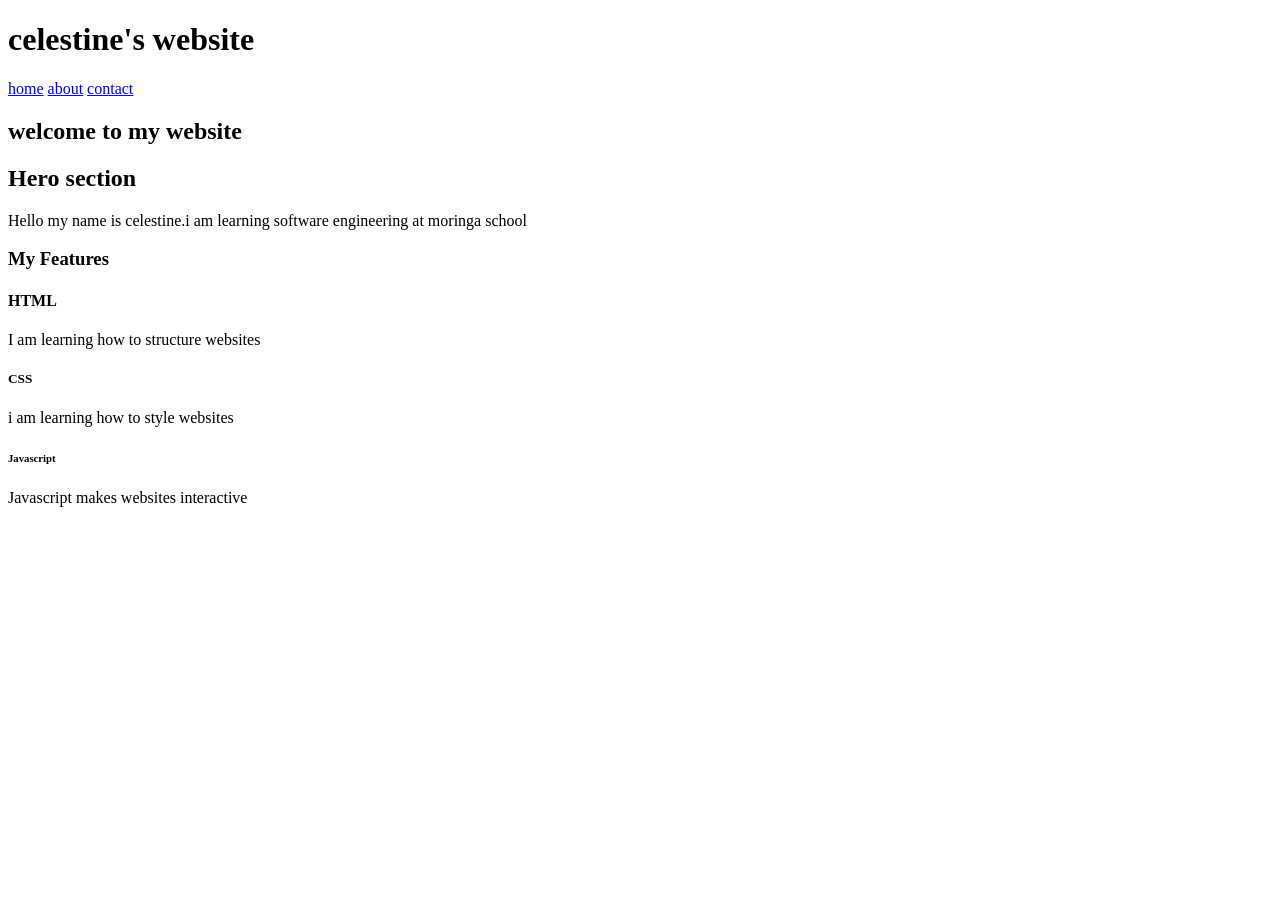
<file: Index.html>
<!DOCTYPE html>
<html>
    <head>
<meta charset="UTF-8">
<title>celestine|homepage</title>
<link rel="stylesheet" href="style.css">
</head>
<header>
    <h1> celestine's website</h1>
</header>
    <a href="Index.html">home</a>
    <a href="about.html">about</a>
    <a href="contact.html">contact</a>
    </nav>
    <h2>welcome to my website</h2> 
    <section>
        <h2>Hero section</h2>
        <p>Hello my name is celestine.i am learning software engineering at moringa school</p>
    </section>
    <section>
        <h3>My Features</h3>
        <div>
        <h4>HTML</h4>
        <P>I am learning how to structure websites</P>
        </div>
        <div>
        <h5>CSS</h5>
        <p>i am learning how to style websites</p>
    </div>
    <div>
    <h6>Javascript</h6>
    <p> Javascript makes websites interactive</p>
    </div>
    </section>
</body>
</html>
</file>
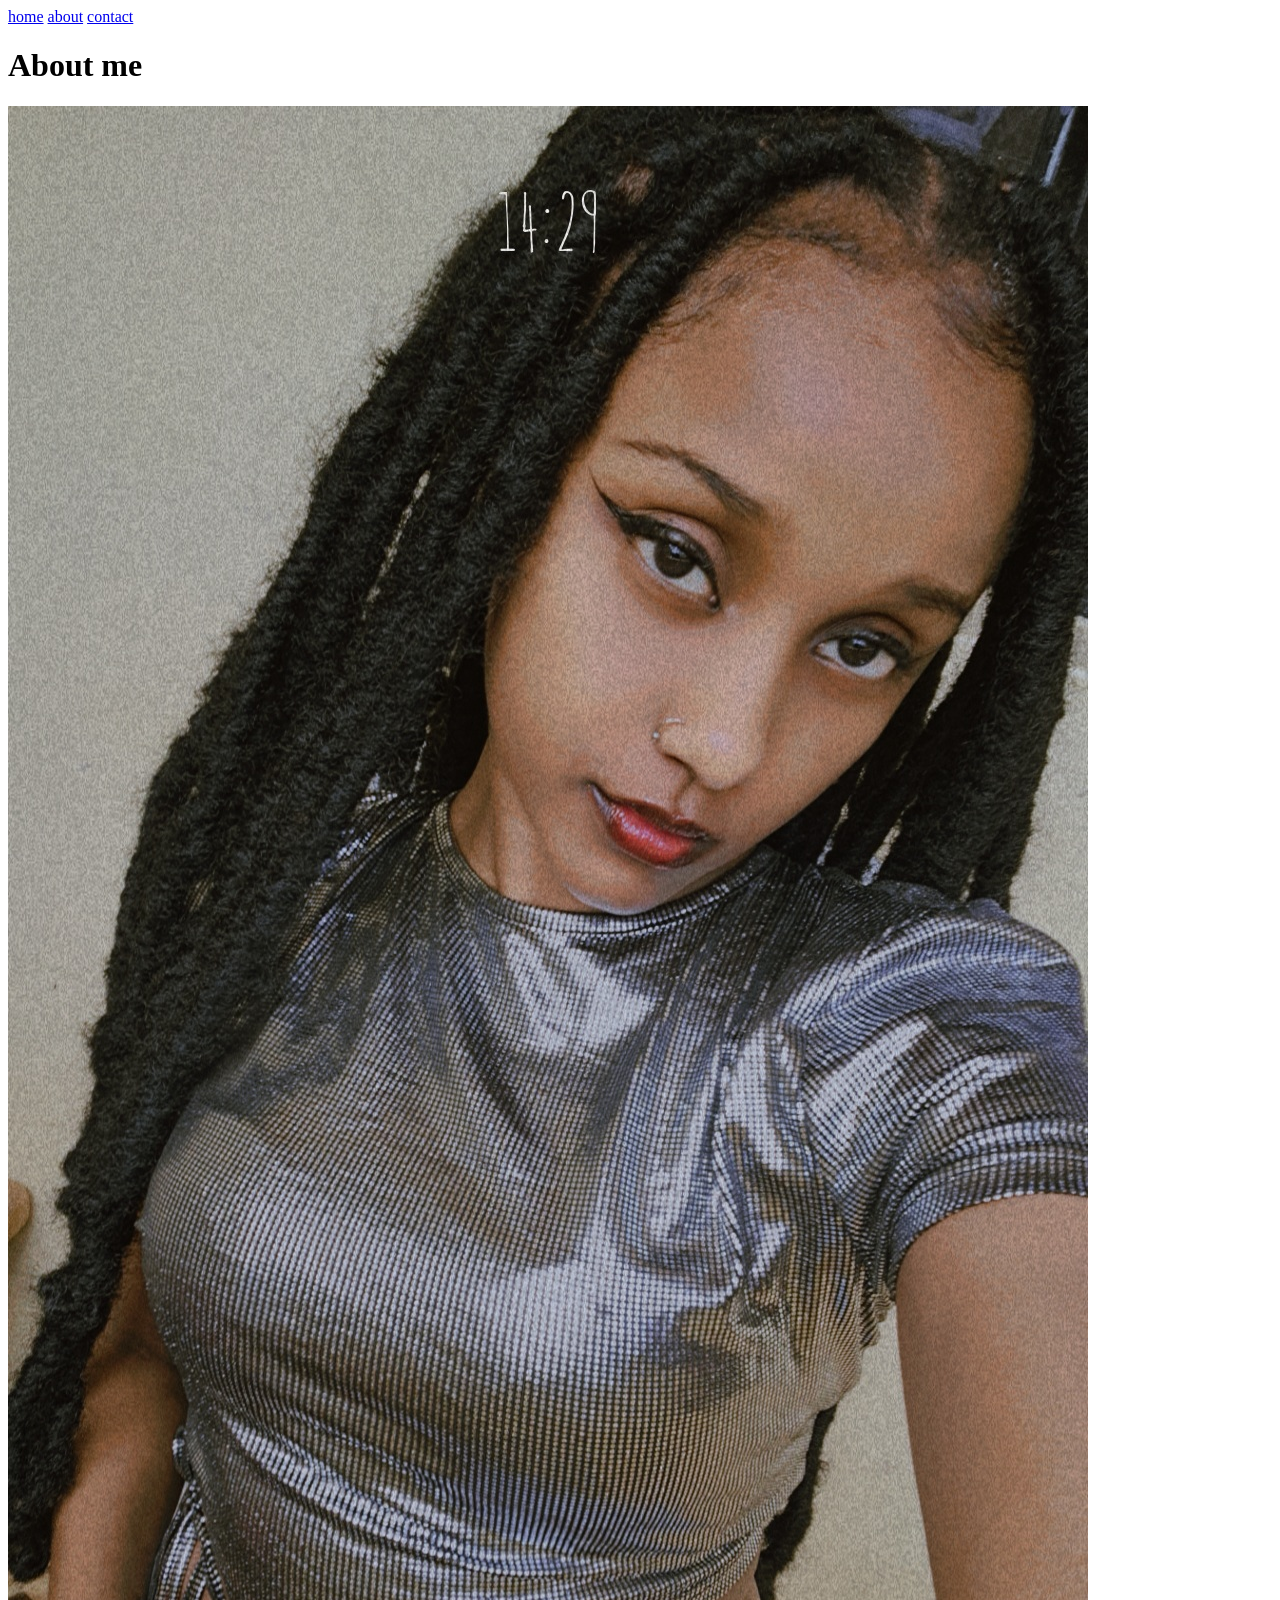
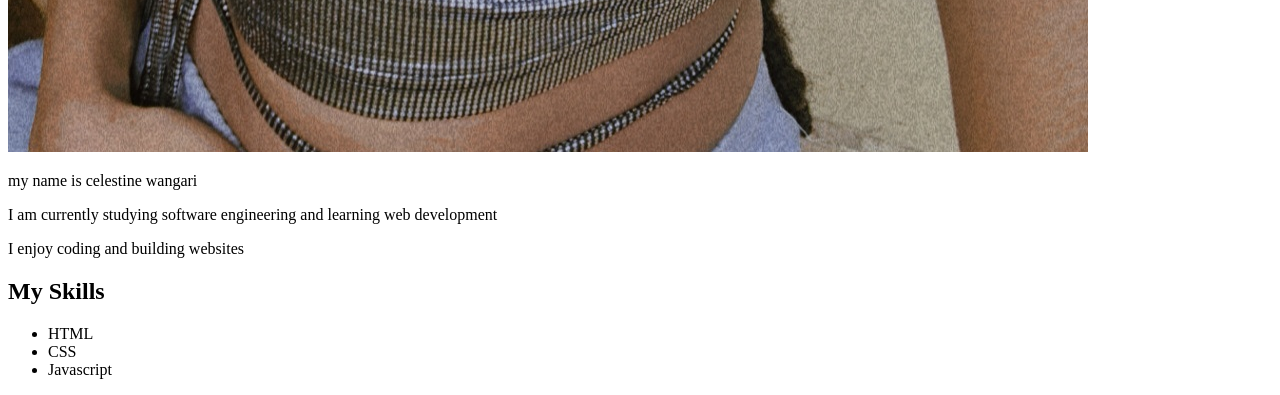
<file: about.html>
<!DOCTYPE html>
<html>
    <head>
    <meta charset="UTF-8">
    <title>celestine|about</title>
    </head>
<body>
    <nav>
    <a href="Index.html">home</a>
    <a href="about.html">about</a>
    <a href="contact.html">contact</a>
    </nav>
    <h1> About me</h1>
    <img src="Snapchat-1908615969.jpg"alt="My Photo"class="profile">
    <p> my name is celestine wangari</p>
    <P> I am currently studying software engineering and learning web development</P>
    <p> I enjoy coding and building websites</p>
    <h2>My Skills</h2>
    <ul>
        <li>HTML</li>
        <li>CSS</li>
        <li>Javascript</li>
    </ul>
</body>

</html>
</file>
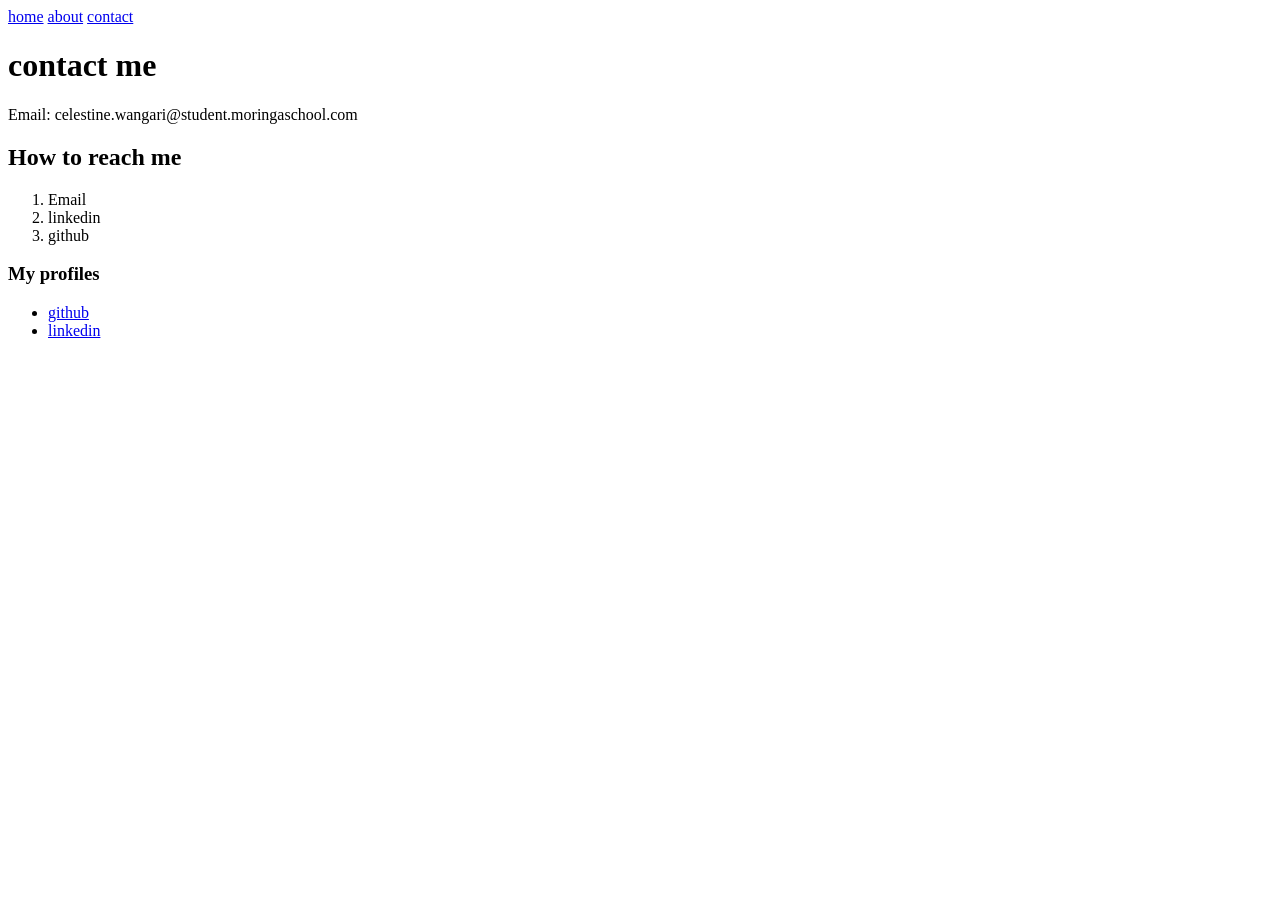
<file: contact.html>
<!DOCTYPE html>
<html>
    <head>
        <meta charset="UTF-8">
    <title>celestine|contact</title>
    </head>
<body>
    <nav>
    <a href="Index.html">home</a>
    <a href="about.html">about</a>
    <a href="contact.html">contact</a>
    </nav>
    <h1> contact me</h1>
    <p>Email: celestine.wangari@student.moringaschool.com</p>
    <h2>How to reach me</h2>
    <ol>
    <li>Email</li>
    <li>linkedin</li>
    <li>github</li>
    </ol>
    <h3>My profiles</h3>
    </ul>
    <ul>
    <li><a href="https://github.com/celestine-021">github</a></li>
    <li><a href="www.linkedin.com/in/celestine-wangari-45140134a">linkedin</a></li>
    </ul>
</body>
</html>
</file>
<file: style.css>
body{
    font-family: 'Times New Roman', Times, serif;
}
.my-hero-section{
    background-color: rgb(185, 11, 11);
}
.profile{
    width: 200px;
    height: 300px;
    border-radius: 50%;
}
.nav{
    list-style-type: "✓";
}
    .nav li{
        display: inline;
        margin-right: 20px
    }
.big title{
color: aqua;
font-size: 32px;
text-transform: uppercase;
}
.highlight{
    color: rgb(180, 109, 23);
    font-weight:bold;
    background-color: blueviolet;
}
</file>
